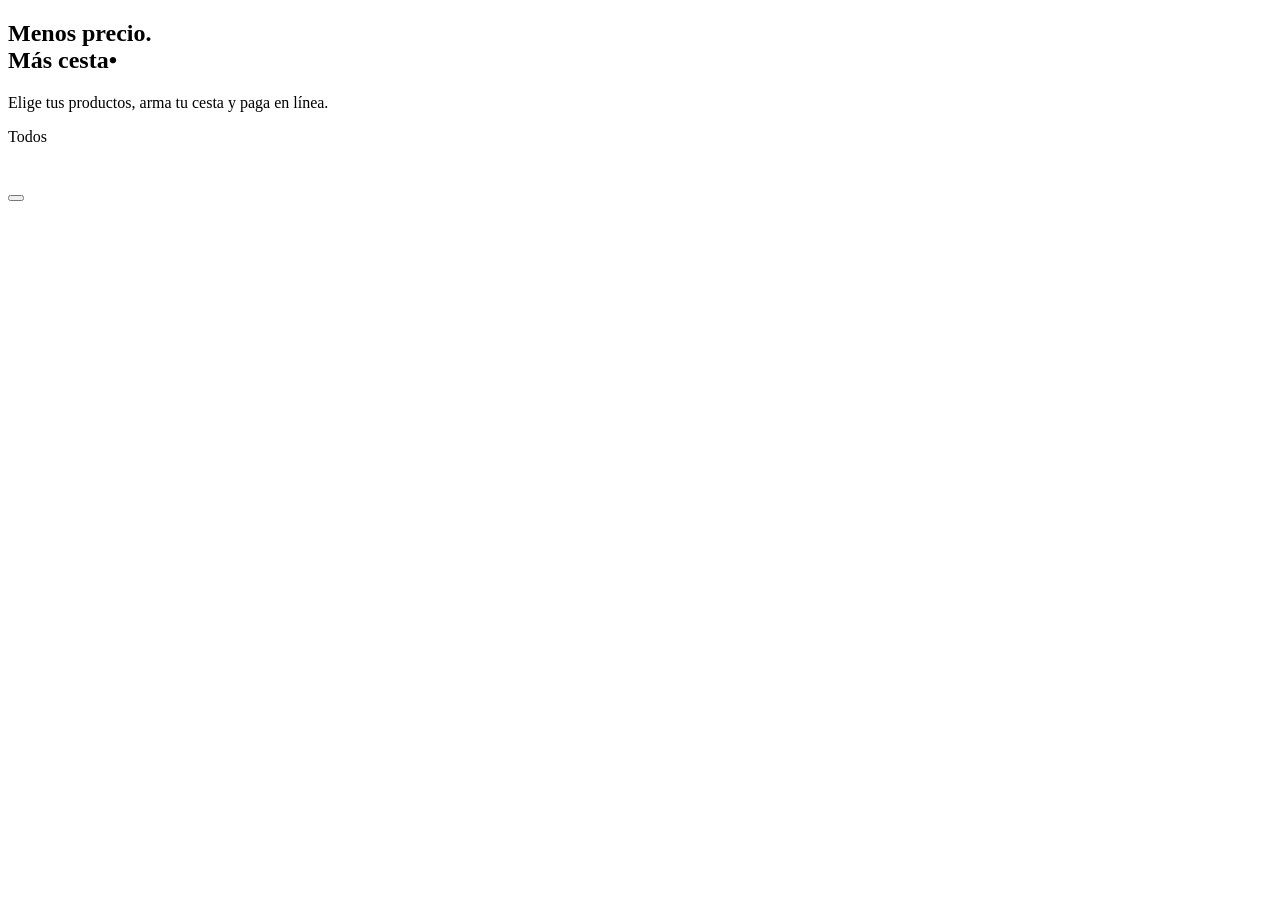
<file: src/main/resources/templates/index.html>
<!DOCTYPE html><html xmlns:th="http://www.thymeleaf.org">
<head th:replace="~{layout :: head('Productos')}"></head>
<body class="d-flex flex-column min-vh-100"><nav th:replace="~{layout :: nav}"></nav>
<section class="hero"><div class="container">
  <h1>Menos precio.<br>Más cesta<span class="punto">•</span></h1>
  <p class="lead mt-3 mb-0">Elige tus productos, arma tu cesta y paga en línea.</p></div></section>
<main class="container mt-4">
  <div class="d-flex flex-wrap gap-2 mb-4">
    <a class="pill" th:classappend="${cat==null}?'on'" th:href="@{/}">Todos</a>
    <a class="pill" th:each="c : ${categorias}" th:classappend="${c==cat}?'on'" th:href="@{/(cat=${c})}" th:text="${c}"></a></div>
  <div class="row g-4">
    <div class="col-6 col-md-4 col-lg-3" th:each="p : ${productos}"><div class="prod d-flex flex-column">
      <div class="foto"><img th:if="${p.imagen != null and !p.imagen.isBlank()}" th:src="@{${p.imagen}}" th:alt="${p.nombre}" class="prod-img"><span th:unless="${p.imagen != null and !p.imagen.isBlank()}" th:text="${p.emoji}" aria-hidden="true"></span></div>
      <div class="p-3 d-flex flex-column flex-grow-1">
        <h2 class="h6 fw-bold" th:text="${p.nombre}"></h2><p class="small text-secondary mb-2" th:text="${p.descripcion}"></p>
        <div class="precio mt-auto" th:text="'S/ ' + ${#numbers.formatDecimal(p.precio,1,2)}"></div>
        <form th:action="@{/cesta/cambiar/{id}(id=${p.id})}" method="post" class="mt-2">
          <input type="hidden" name="delta" value="1">
          <button class="btn btn-rojo w-100" th:disabled="${p.stock==0}" th:text="${p.stock==0} ? 'Agotado' : 'Agregar a la cesta'"></button></form>
      </div></div></div></div></main>
<footer th:replace="~{layout :: footer}"></footer><th:block th:replace="~{layout :: scripts}"></th:block></body></html>
</file>
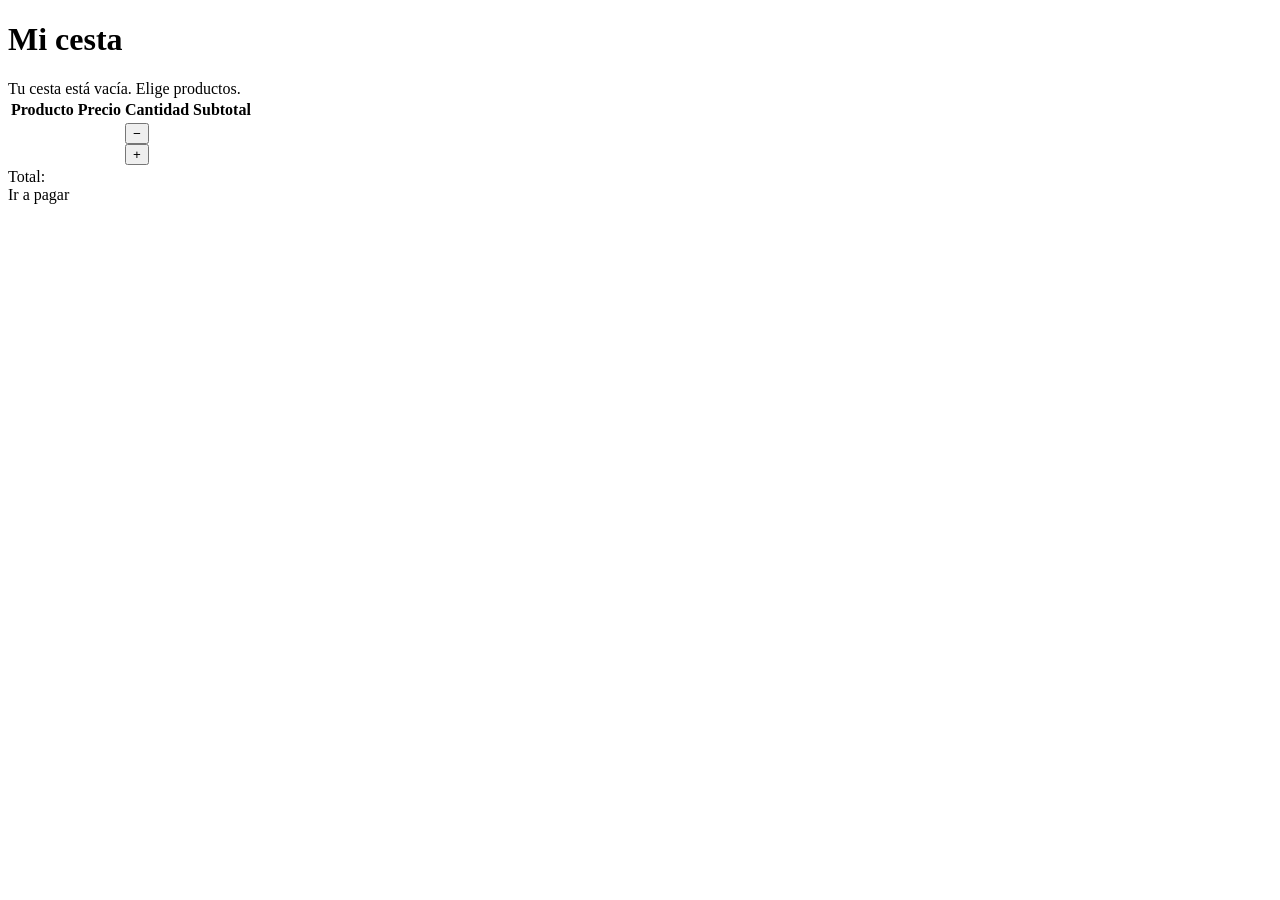
<file: src/main/resources/templates/cesta.html>
<!DOCTYPE html>
<html xmlns:th="http://www.thymeleaf.org">
<head th:replace="~{layout :: head('Mi cesta')}"></head>
<body class="d-flex flex-column min-vh-100">
  <nav th:replace="~{layout :: nav}"></nav>
  <main class="container mt-4">
    <h1 class="fw-bold" style="color:var(--azul-osc)">Mi cesta</h1>
    
    <div th:if="${lineas.isEmpty()}" class="alert alert-info">
      Tu cesta está vacía. <a th:href="@{/}">Elige productos</a>.
    </div>
    
    <div th:unless="${lineas.isEmpty()}">
      <div class="table-responsive">
        <table class="table tabla align-middle">
          <thead>
            <tr>
              <th>Producto</th>
              <th>Precio</th>
              <th>Cantidad</th>
              <th class="text-end">Subtotal</th>
            </tr>
          </thead>
          <tbody>
            <tr th:each="l : ${lineas}">
              <td>
                <img th:if="${l.producto.imagen != null and !l.producto.imagen.isBlank()}" 
                     th:src="@{${l.producto.imagen}}" 
                     th:alt="${l.producto.nombre}" class="thumb">
                <span th:unless="${l.producto.imagen != null and !l.producto.imagen.isBlank()}" 
                      th:text="${l.producto.emoji}"></span> 
                <span th:text="${l.producto.nombre}"></span>
              </td>
              <td th:text="'S/ ' + ${#numbers.formatDecimal(l.producto.precio,1,2)}"></td>
              <td>
                <div class="d-flex align-items-center gap-2">
                  <form th:action="@{/cesta/cambiar/{id}(id=${l.producto.id})}" method="post">
                    <input type="hidden" name="delta" value="-1">
                    <button class="btn btn-sm btn-outline-secondary" aria-label="Quitar uno">−</button>
                  </form>
                  <strong th:text="${l.cantidad}"></strong>
                  <form th:action="@{/cesta/cambiar/{id}(id=${l.producto.id})}" method="post">
                    <input type="hidden" name="delta" value="1">
                    <button class="btn btn-sm btn-outline-secondary" aria-label="Agregar uno">+</button>
                  </form>
                </div>
              </td>
              <td class="text-end" th:text="'S/ ' + ${#numbers.formatDecimal(l.subtotal,1,2)}"></td>
            </tr>
          </tbody>
        </table>
      </div>
      
      <div class="d-flex justify-content-between align-items-center flex-wrap gap-3">
        <div class="h4 mb-0">Total: <span class="precio" th:text="'S/ ' + ${#numbers.formatDecimal(total,1,2)}"></span></div>
        <a class="btn btn-menos btn-lg" th:href="@{/pago}">Ir a pagar</a>
      </div>
    </div>
  </main>
  <footer th:replace="~{layout :: footer}"></footer>
  <th:block th:replace="~{layout :: scripts}"></th:block>
</body>
</html>
</file>
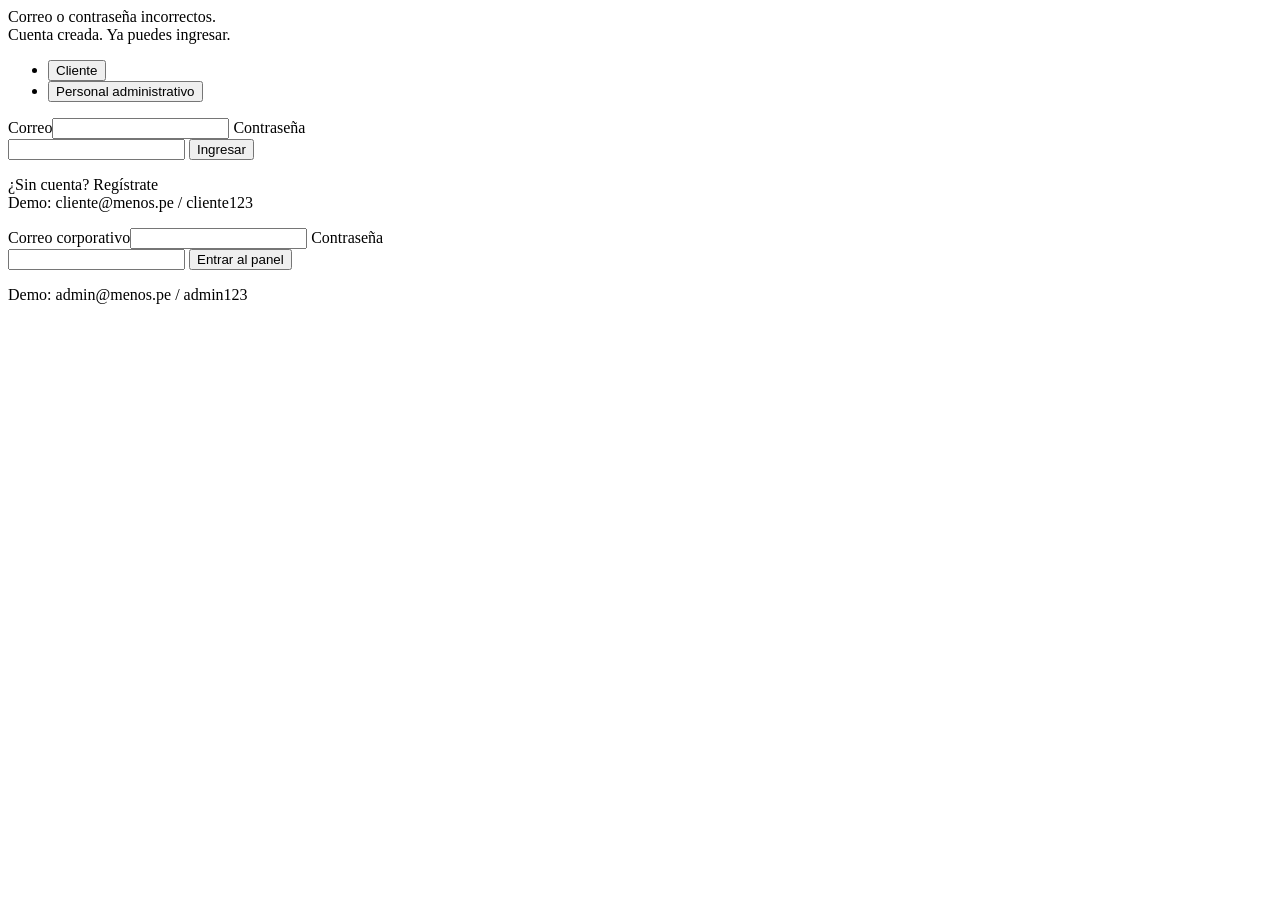
<file: src/main/resources/templates/login.html>
<!DOCTYPE html><html xmlns:th="http://www.thymeleaf.org">
<head th:replace="~{layout :: head('Ingresar')}"></head>
<body class="d-flex flex-column min-vh-100">
  <nav th:replace="~{layout :: nav}"></nav>
  <main class="container mt-5" style="max-width:460px">
    <div class="alert alert-danger" th:if="${param.error}">Correo o contraseña incorrectos.</div>
    <div class="alert alert-success" th:if="${param.registrado}">Cuenta creada. Ya puedes ingresar.</div>
    <ul class="nav nav-tabs" role="tablist">
      <li class="nav-item"><button class="nav-link active" data-bs-toggle="tab" data-bs-target="#pub">Cliente</button></li>
      <li class="nav-item"><button class="nav-link" data-bs-toggle="tab" data-bs-target="#adm">Personal administrativo</button></li></ul>
    <div class="tab-content border border-top-0 p-4">
      <div class="tab-pane fade show active" id="pub"><form th:action="@{/login}" method="post">
        <label class="form-label">Correo</label><input class="form-control mb-3" name="username" type="email" required>
        <label class="form-label">Contraseña</label><input class="form-control mb-3" name="password" type="password" required>
        <button class="btn btn-menos w-100">Ingresar</button></form>
        <p class="mt-3 mb-0 small">¿Sin cuenta? <a th:href="@{/registro}">Regístrate</a><br>Demo: cliente@menos.pe / cliente123</p></div>
      <div class="tab-pane fade" id="adm"><form th:action="@{/login}" method="post">
        <label class="form-label">Correo corporativo</label><input class="form-control mb-3" name="username" type="email" required>
        <label class="form-label">Contraseña</label><input class="form-control mb-3" name="password" type="password" required>
        <button class="btn btn-rojo w-100">Entrar al panel</button></form>
        <p class="mt-3 mb-0 small">Demo: admin@menos.pe / admin123</p></div></div>
  </main>
  <footer th:replace="~{layout :: footer}"></footer>
  <th:block th:replace="~{layout :: scripts}"></th:block>
</body>
</html>
</file>
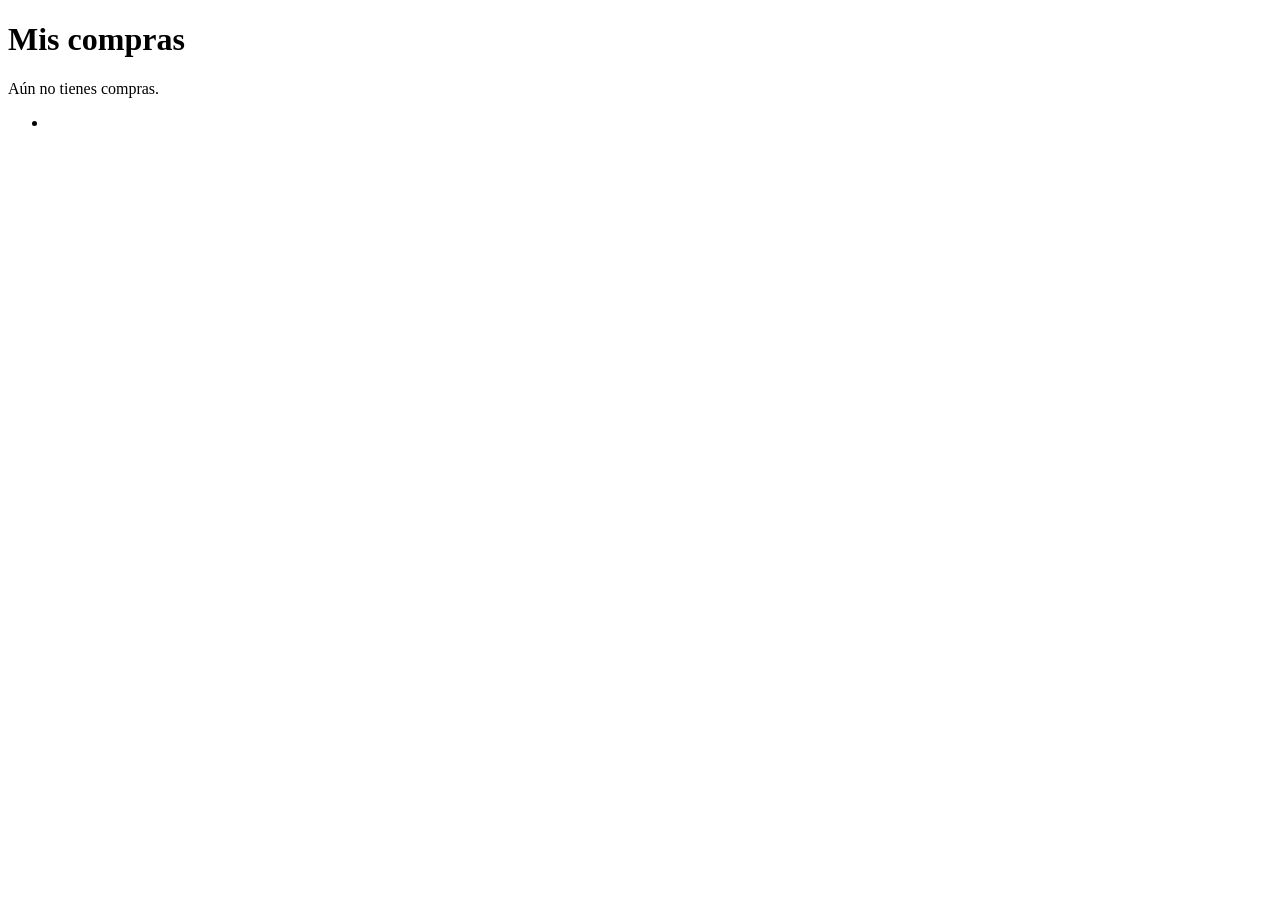
<file: src/main/resources/templates/mis-compras.html>
<!DOCTYPE html><html xmlns:th="http://www.thymeleaf.org">
<head th:replace="~{layout :: head('Mis compras')}"></head>
<body class="d-flex flex-column min-vh-100"><nav th:replace="~{layout :: nav}"></nav>
<main class="container mt-4"><h1 class="fw-bold" style="color:var(--azul-osc)">Mis compras</h1>
  <p th:if="${pedidos.isEmpty()}" class="text-secondary">Aún no tienes compras.</p>
  <div class="mp-card p-3 mb-3" th:each="p : ${pedidos}">
    <div class="d-flex justify-content-between flex-wrap"><strong th:text="'Compra #' + ${p.id} + ' · ' + ${#temporals.format(p.fecha,'dd/MM/yyyy HH:mm')}"></strong>
      <span class="badge" th:classappend="${p.estado=='RECHAZADO'}?'bg-danger':'bg-success'" th:text="${p.estado}"></span></div>
    <ul class="small mb-1 mt-2"><li th:each="i : ${p.items}" th:text="${i.cantidad} + ' × ' + ${i.producto.nombre}"></li></ul>
    <div class="fw-bold" th:text="'Total: S/ ' + ${#numbers.formatDecimal(p.total,1,2)}"></div></div></main>
<footer th:replace="~{layout :: footer}"></footer><th:block th:replace="~{layout :: scripts}"></th:block></body></html>
</file>
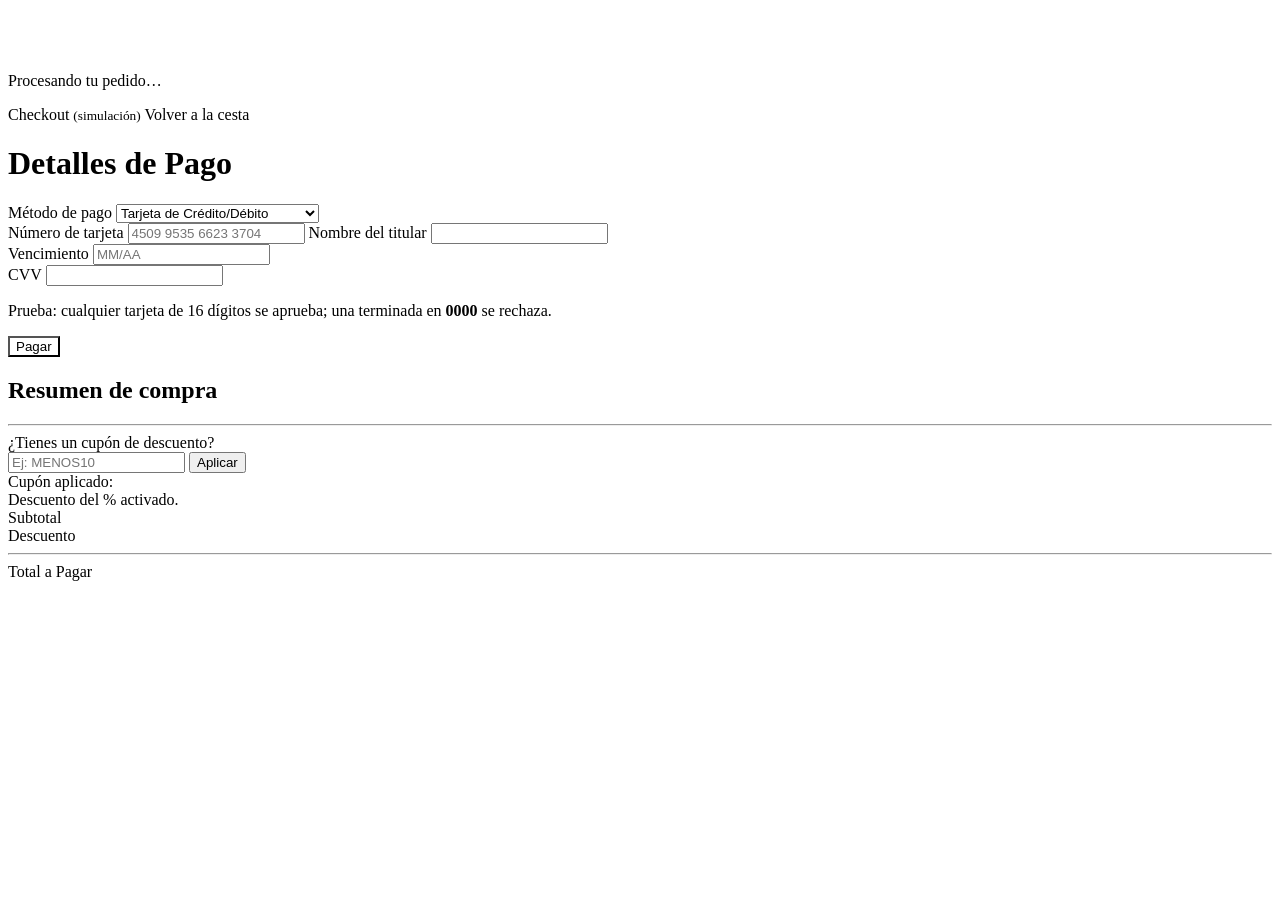
<file: src/main/resources/templates/pago.html>
<!DOCTYPE html>
<html xmlns:th="http://www.thymeleaf.org">
<head th:replace="~{layout :: head('Pago')}"></head>
<body>
<div class="overlay" id="ov">
  <div class="spinner-border" style="color:var(--mp);width:3rem;height:3rem"></div>
  <p class="mt-3 fw-semibold">Procesando tu pedido…</p>
</div>

<div class="mp-head">
  <div class="container d-flex justify-content-between align-items-center">
    <span class="fs-4 fw-bold">Checkout <small class="fs-6 fw-normal">(simulación)</small></span>
    <a class="text-white small" th:href="@{/cesta}">Volver a la cesta</a>
  </div>
</div>

<main class="container mt-4">
  <div class="row g-4">
    <!-- COLUMNA IZQUIERDA: FORMULARIO DE PAGO -->
    <div class="col-lg-7">
      <div class="mp-card p-4">
        <h1 class="h4 mb-3">Detalles de Pago</h1>
        
        <div class="alert alert-danger" th:if="${error}" th:text="${error}"></div>
        
        <form id="f" th:action="@{/pago/procesar}" method="post">
          
          <label class="form-label fw-bold">Método de pago</label>
          <select class="form-select mb-4" name="metodo" id="metodoPago" onchange="toggleCampos()">
            <option value="Tarjeta">Tarjeta de Crédito/Débito</option>
            <option value="Yape">Yape / Plin</option>
            <option value="Efectivo">Efectivo (Pago contra entrega)</option>
          </select>

          <div id="camposTarjeta">
            <label class="form-label">Número de tarjeta</label>
            <input id="num" class="form-control mb-3 tarjeta-input" name="numero" inputmode="numeric" placeholder="4509 9535 6623 3704" maxlength="19" required>
            
            <label class="form-label">Nombre del titular</label>
            <input class="form-control mb-3 tarjeta-input" name="titular" required>
            
            <div class="row">
              <div class="col">
                <label class="form-label">Vencimiento</label>
                <input class="form-control mb-3 tarjeta-input" placeholder="MM/AA" maxlength="5" required>
              </div>
              <div class="col">
                <label class="form-label">CVV</label>
                <input class="form-control mb-3 tarjeta-input" type="password" maxlength="4" required>
              </div>
            </div>
            <p class="small text-secondary mt-1 mb-3">Prueba: cualquier tarjeta de 16 dígitos se aprueba; una terminada en <strong>0000</strong> se rechaza.</p>
          </div>

          <div id="mensajeAlternativo" class="alert alert-info mb-4" style="display: none;">
            Has seleccionado pago con <strong id="nombreMetodo"></strong>. <br>
            Completa la transacción para registrar tu pedido.
          </div>

          <button class="btn w-100 text-white" style="background:var(--mp)">Pagar <span th:text="'S/ ' + ${#numbers.formatDecimal(totalFinal,1,2)}"></span></button>
        </form>
      </div>
    </div>
    
    <!-- COLUMNA DERECHA: RESUMEN Y CUPÓN -->
    <div class="col-lg-5">
      <div class="mp-card p-4">
        <h2 class="h5">Resumen de compra</h2>
        <div class="d-flex justify-content-between small py-1" th:each="l : ${lineas}">
          <span th:text="${l.cantidad} + ' × ' + ${l.producto.nombre}"></span>
          <span th:text="'S/ ' + ${#numbers.formatDecimal(l.subtotal,1,2)}"></span>
        </div>
        <hr>
        
        <!-- ZONA DE CUPÓN DE DESCUENTO -->
        <form th:action="@{/pago/cupon}" method="post" class="mb-3" th:if="${cupon == null}">
            <label class="form-label small fw-bold">¿Tienes un cupón de descuento?</label>
            <div class="input-group input-group-sm">
                <input type="text" name="codigo" class="form-control" placeholder="Ej: MENOS10" required>
                <button class="btn btn-outline-secondary" type="submit">Aplicar</button>
            </div>
            <div class="text-danger small mt-1" th:if="${errorCupon}" th:text="${errorCupon}"></div>
        </form>

        <div th:if="${cupon != null}" class="alert alert-success py-2 px-3 small mb-3">
            <div class="fw-bold">Cupón aplicado: <span th:text="${cupon.codigo}"></span></div>
            Descuento del <span th:text="${#numbers.formatDecimal(cupon.porcentajeDescuento,1,0)}"></span>% activado.
        </div>
        <div class="text-success small mb-3" th:if="${mensajeCupon}" th:text="${mensajeCupon}"></div>

        <!-- CÁLCULO DE TOTALES -->
        <div class="d-flex justify-content-between small text-secondary">
          <span>Subtotal</span>
          <span th:text="'S/ ' + ${#numbers.formatDecimal(subtotal,1,2)}"></span>
        </div>
        
        <div class="d-flex justify-content-between small text-danger" th:if="${cupon != null}">
          <span>Descuento</span>
          <span th:text="'- S/ ' + ${#numbers.formatDecimal(descuento,1,2)}"></span>
        </div>
        
        <hr class="my-2">
        <div class="d-flex justify-content-between fw-bold fs-5">
          <span>Total a Pagar</span>
          <span th:text="'S/ ' + ${#numbers.formatDecimal(totalFinal,1,2)}"></span>
        </div>
      </div>
    </div>
  </div>
</main>

<script>
function toggleCampos() {
    var metodo = document.getElementById('metodoPago').value;
    var camposTarjeta = document.getElementById('camposTarjeta');
    var mensajeAlternativo = document.getElementById('mensajeAlternativo');
    var inputsTarjeta = document.querySelectorAll('.tarjeta-input');

    if (metodo === 'Tarjeta') {
        camposTarjeta.style.display = 'block';
        mensajeAlternativo.style.display = 'none';
        for (var i = 0; i < inputsTarjeta.length; i++) {
            inputsTarjeta[i].required = true;
        }
    } else {
        camposTarjeta.style.display = 'none';
        mensajeAlternativo.style.display = 'block';
        document.getElementById('nombreMetodo').innerText = metodo;
        for (var i = 0; i < inputsTarjeta.length; i++) {
            inputsTarjeta[i].required = false;
        }
    }
}

document.getElementById('num').addEventListener('input', function(e) {
  e.target.value = e.target.value.replace(/\D/g,'').slice(0,16).replace(/(.{4})/g,'$1 ').trim();
});

document.getElementById('f').addEventListener('submit', function(e) {
  e.preventDefault();
  document.getElementById('ov').style.display = 'flex';
  var form = e.target;
  setTimeout(function() { form.submit(); }, 1800);
});
</script>
</body>
</html>
</file>
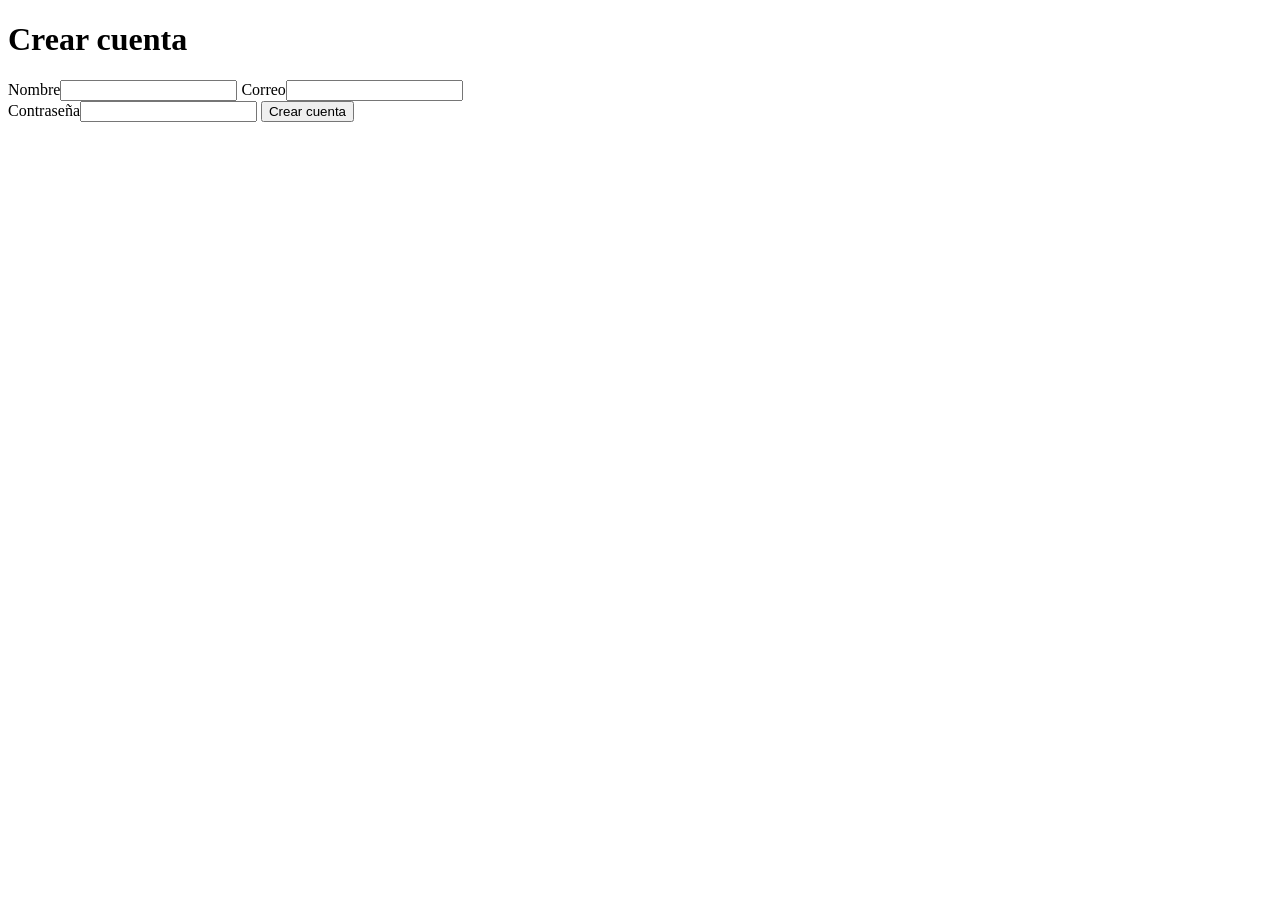
<file: src/main/resources/templates/registro.html>
<!DOCTYPE html><html xmlns:th="http://www.thymeleaf.org">
<head th:replace="~{layout :: head('Crear cuenta')}"></head>
<body class="d-flex flex-column min-vh-100"><nav th:replace="~{layout :: nav}"></nav>
<main class="container mt-5" style="max-width:460px"><h1 class="h3 fw-bold" style="color:var(--azul-osc)">Crear cuenta</h1>
  <div class="alert alert-danger" th:if="${error}" th:text="${error}"></div>
  <form th:action="@{/registro}" method="post">
    <label class="form-label">Nombre</label><input class="form-control mb-3" name="nombre" required>
    <label class="form-label">Correo</label><input class="form-control mb-3" name="email" type="email" required>
    <label class="form-label">Contraseña</label><input class="form-control mb-3" name="password" type="password" minlength="6" required>
    <button class="btn btn-menos w-100">Crear cuenta</button></form></main>
<footer th:replace="~{layout :: footer}"></footer><th:block th:replace="~{layout :: scripts}"></th:block></body></html>
</file>
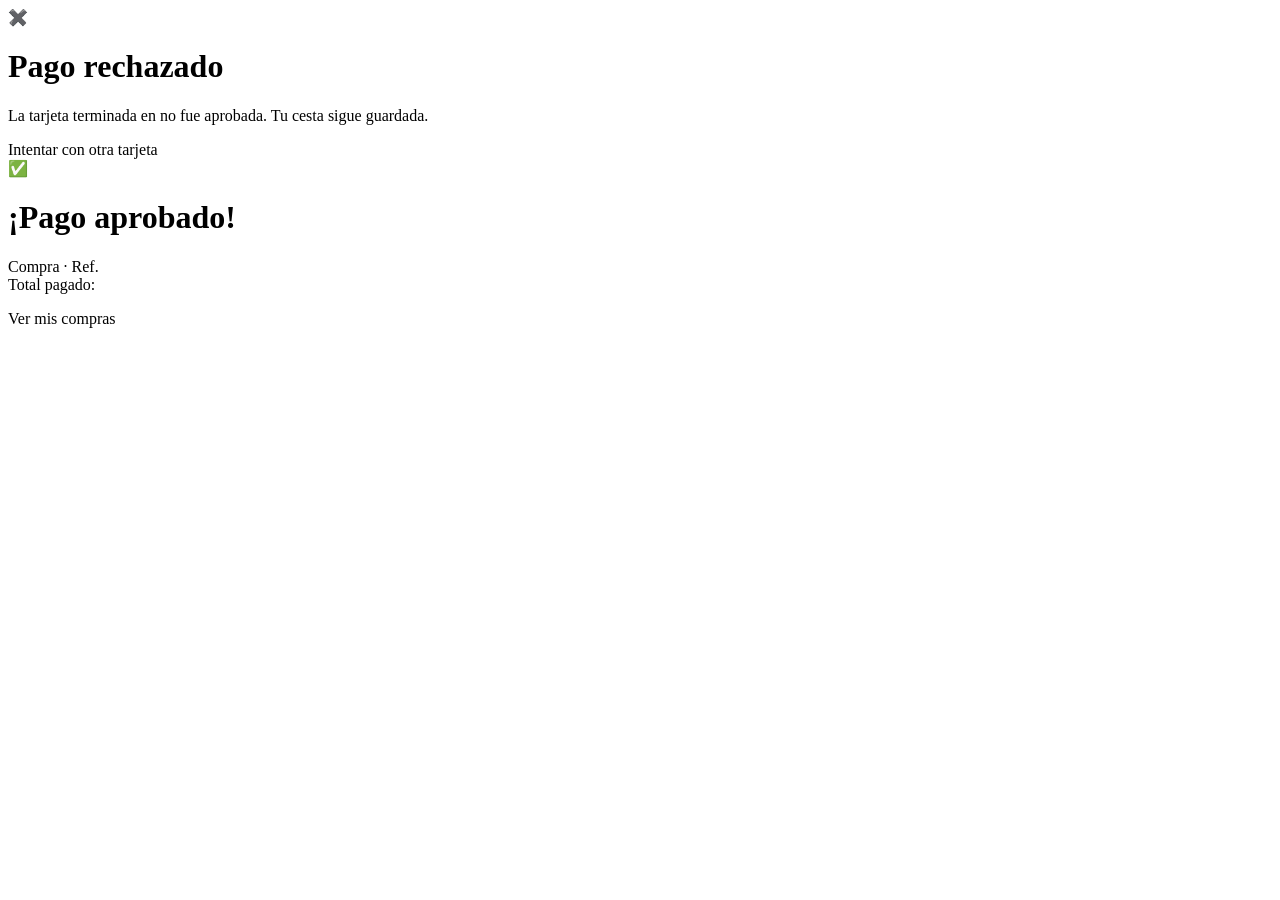
<file: src/main/resources/templates/resultado.html>
<!DOCTYPE html><html xmlns:th="http://www.thymeleaf.org">
<head th:replace="~{layout :: head('Resultado del pago')}"></head>
<body class="d-flex flex-column min-vh-100"><nav th:replace="~{layout :: nav}"></nav>
<main class="container mt-5 text-center" style="max-width:560px">
  <div th:if="${pedido.estado=='RECHAZADO'}"><div class="display-3">✖️</div><h1 class="h3 text-danger">Pago rechazado</h1>
    <p>La tarjeta terminada en <strong th:text="${pedido.tarjetaUltimos4}"></strong> no fue aprobada. Tu cesta sigue guardada.</p><a class="btn btn-rojo" th:href="@{/pago}">Intentar con otra tarjeta</a></div>
  <div th:unless="${pedido.estado=='RECHAZADO'}"><div class="display-3">✅</div><h1 class="h3" style="color:var(--azul-osc)">¡Pago aprobado!</h1>
    <p>Compra <strong th:text="'#' + ${pedido.id}"></strong> · Ref. <strong th:text="${pedido.referenciaPago}"></strong><br>Total pagado: <span class="precio" th:text="'S/ ' + ${#numbers.formatDecimal(pedido.total,1,2)}"></span></p>
    <a class="btn btn-menos" th:href="@{/mis-compras}">Ver mis compras</a></div></main>
<footer th:replace="~{layout :: footer}"></footer><th:block th:replace="~{layout :: scripts}"></th:block></body></html>
</file>
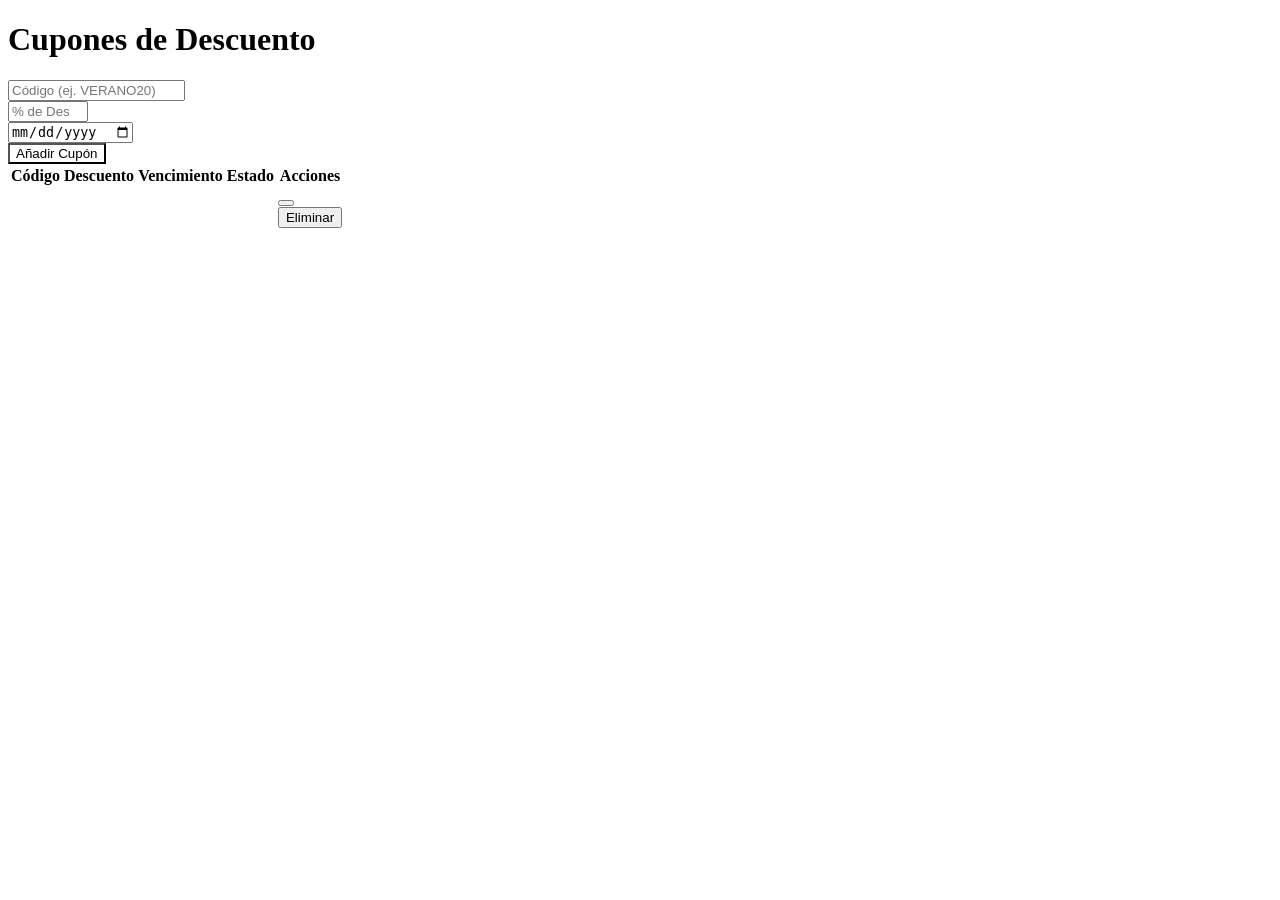
<file: src/main/resources/templates/admin/cupones.html>
<!DOCTYPE html>
<html xmlns:th="http://www.thymeleaf.org">
<head th:replace="~{layout :: head('Gestión de Cupones')}"></head>
<body class="d-flex flex-column min-vh-100">
  <nav th:replace="~{layout :: nav}"></nav>
  
  <main class="container mt-4">
    <h1 class="fw-bold" style="color:var(--azul-osc)">Cupones de Descuento</h1>
    
    <!-- Formulario para agregar nuevo -->
    <div class="mp-card p-3 mb-4">
      <form th:action="@{/admin/cupones/nuevo}" method="post" class="row g-2 align-items-center">
        <div class="col-md-3">
          <input type="text" name="codigo" class="form-control" placeholder="Código (ej. VERANO20)" required>
        </div>
        <div class="col-md-3">
          <input type="number" name="porcentaje" class="form-control" placeholder="% de Descuento" step="0.01" min="1" max="100" required>
        </div>
        <div class="col-md-3">
          <input type="date" name="fecha" class="form-control" required title="Fecha de vencimiento">
        </div>
        <div class="col-md-3">
          <button type="submit" class="btn w-100 text-white fw-bold" style="background:var(--azul)">Añadir Cupón</button>
        </div>
      </form>
    </div>

    <!-- Tabla de cupones -->
    <div class="table-responsive">
      <table class="table tabla align-middle">
        <thead>
          <tr>
            <th>Código</th>
            <th>Descuento</th>
            <th>Vencimiento</th>
            <th>Estado</th>
            <th>Acciones</th>
          </tr>
        </thead>
        <tbody>
          <tr th:each="c : ${cupones}">
            <td class="fw-bold" th:text="${c.codigo}"></td>
            <td th:text="${#numbers.formatDecimal(c.porcentajeDescuento,1,0)} + '%'"></td>
            <td th:text="${#temporals.format(c.fechaExpiracion, 'dd/MM/yyyy')}"></td>
            <td>
              <span class="badge" th:classappend="${c.activo ? 'bg-success' : 'bg-secondary'}" th:text="${c.activo ? 'Activo' : 'Inactivo'}"></span>
            </td>
            <td>
              <div class="d-flex gap-1">
                <!-- Botón para desactivar/activar -->
                <form th:action="@{/admin/cupones/{id}/estado(id=${c.id})}" method="post">
                  <button type="submit" class="btn btn-sm btn-outline-secondary" th:text="${c.activo ? 'Desactivar' : 'Activar'}"></button>
                </form>
                <!-- Botón para eliminar -->
                <form th:action="@{/admin/cupones/{id}/eliminar(id=${c.id})}" method="post" onsubmit="return confirm('¿Seguro que deseas eliminar este cupón?');">
                  <button type="submit" class="btn btn-sm btn-outline-danger">Eliminar</button>
                </form>
              </div>
            </td>
          </tr>
        </tbody>
      </table>
    </div>
  </main>
  
  <footer th:replace="~{layout :: footer}"></footer>
  <th:block th:replace="~{layout :: scripts}"></th:block>
</body>
</html>
</file>
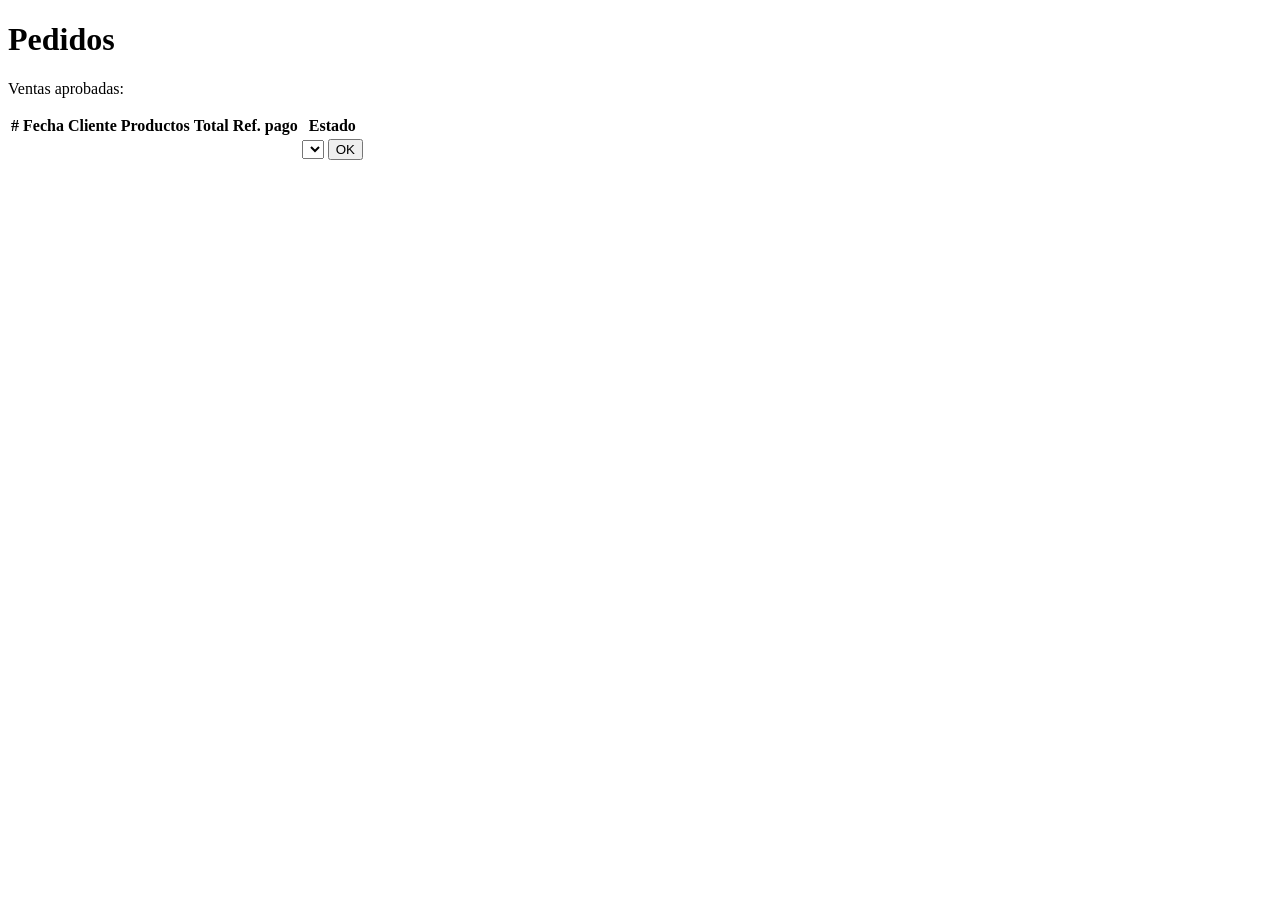
<file: src/main/resources/templates/admin/pedidos.html>
<!DOCTYPE html><html xmlns:th="http://www.thymeleaf.org">
<head th:replace="~{layout :: head('Panel · Pedidos')}"></head>
<body class="d-flex flex-column min-vh-100">
  <nav th:replace="~{layout :: nav}"></nav>
  <main class="container mt-4"><h1 class="fw-bold" style="color:var(--azul-osc)">Pedidos</h1>
    <p>Ventas aprobadas: <span class="precio" th:text="'S/ ' + ${#numbers.formatDecimal(ventas,1,2)}"></span></p>
    <div class="table-responsive"><table class="table tabla align-middle">
      <thead><tr><th>#</th><th>Fecha</th><th>Cliente</th><th>Productos</th><th>Total</th><th>Ref. pago</th><th>Estado</th></tr></thead>
      <tbody><tr th:each="p : ${pedidos}"><td th:text="${p.id}"></td><td th:text="${#temporals.format(p.fecha,'dd/MM HH:mm')}"></td><td th:text="${p.usuario.email}"></td>
        <td class="small"><div th:each="i : ${p.items}" th:text="${i.cantidad} + ' × ' + ${i.producto.nombre}"></div></td>
        <td th:text="'S/ ' + ${#numbers.formatDecimal(p.total,1,2)}"></td><td th:text="${p.referenciaPago}"></td>
        <td><form th:action="@{/admin/pedidos/{id}/estado(id=${p.id})}" method="post" class="d-flex gap-1">
          <select name="estado" class="form-select form-select-sm"><option th:each="e : ${ {'PAGADO','ENTREGADO','RECHAZADO'} }" th:value="${e}" th:text="${e}" th:selected="${e==p.estado}"></option></select>
          <button class="btn btn-sm btn-menos">OK</button></form></td></tr></tbody></table></div>
  </main>
  <footer th:replace="~{layout :: footer}"></footer>
  <th:block th:replace="~{layout :: scripts}"></th:block>
</body>
</html>
</file>
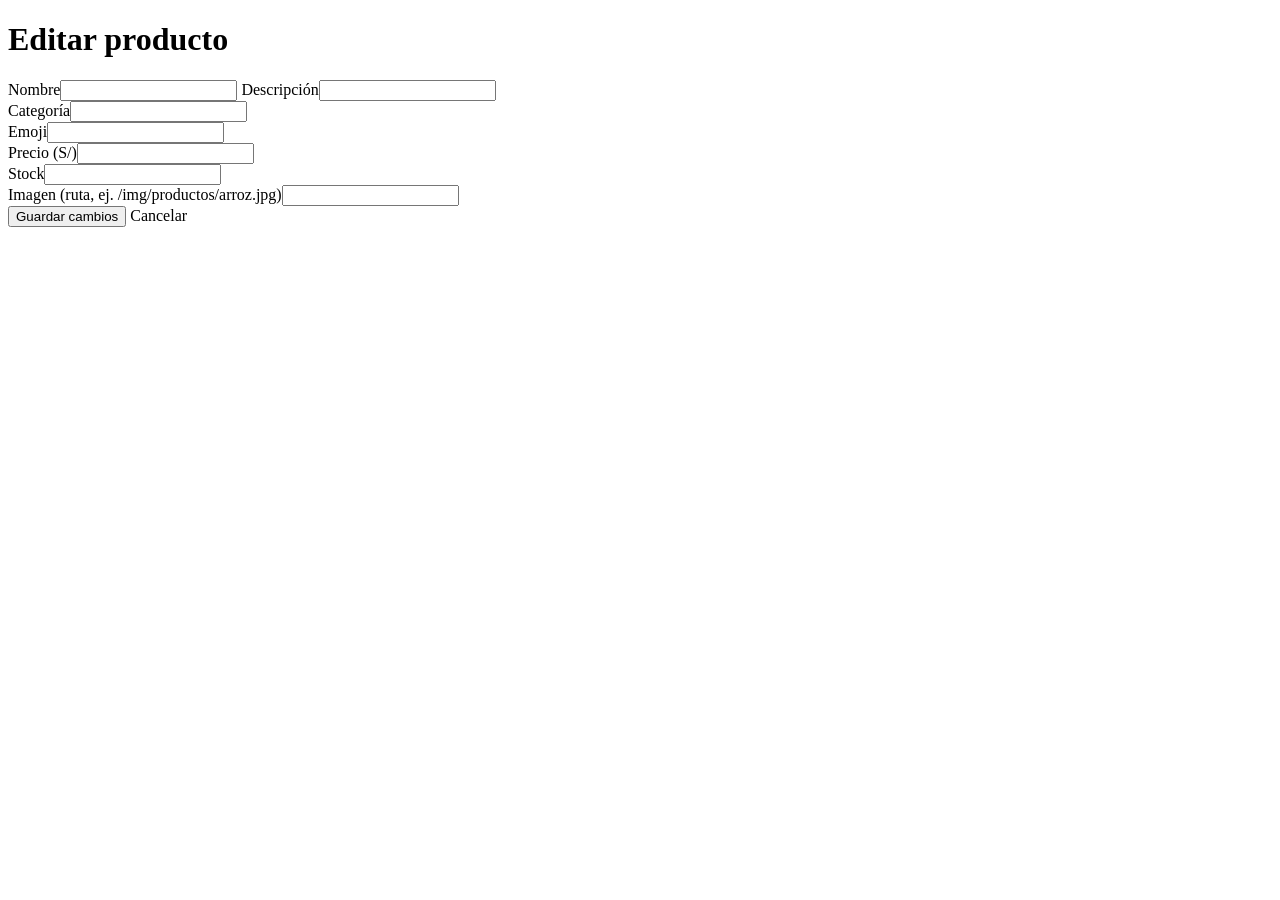
<file: src/main/resources/templates/admin/producto-form.html>
<!DOCTYPE html><html xmlns:th="http://www.thymeleaf.org">
<head th:replace="~{layout :: head('Editar producto')}"></head>
<body><nav th:replace="~{layout :: nav}"></nav>
<main class="container mt-4" style="max-width:560px"><h1 class="h3 fw-bold" style="color:var(--azul-osc)">Editar producto</h1>
  <form th:action="@{/admin/productos/{id}/editar(id=${p.id})}" method="post">
    <label class="form-label">Nombre</label><input class="form-control mb-3" name="nombre" th:value="${p.nombre}" required>
    <label class="form-label">Descripción</label><input class="form-control mb-3" name="descripcion" th:value="${p.descripcion}" required>
    <div class="row"><div class="col"><label class="form-label">Categoría</label><input class="form-control mb-3" name="categoria" th:value="${p.categoria?.nombre}" required></div>
    <div class="col-3"><label class="form-label">Emoji</label><input class="form-control mb-3" name="emoji" th:value="${p.emoji}" required></div></div>
    <div class="row"><div class="col"><label class="form-label">Precio (S/)</label><input class="form-control mb-3" name="precio" type="number" step="0.01" th:value="${p.precio}" required></div>
    <div class="col"><label class="form-label">Stock</label><input class="form-control mb-3" name="stock" type="number" th:value="${p.stock}" required></div></div>
    <label class="form-label">Imagen (ruta, ej. /img/productos/arroz.jpg)</label><input class="form-control mb-3" name="imagen" th:value="${p.imagen}">
    <button class="btn btn-menos">Guardar cambios</button> <a class="btn btn-outline-secondary" th:href="@{/admin/productos}">Cancelar</a></form></main>
<footer th:replace="~{layout :: footer}"></footer><th:block th:replace="~{layout :: scripts}"></th:block></body></html>
</file>
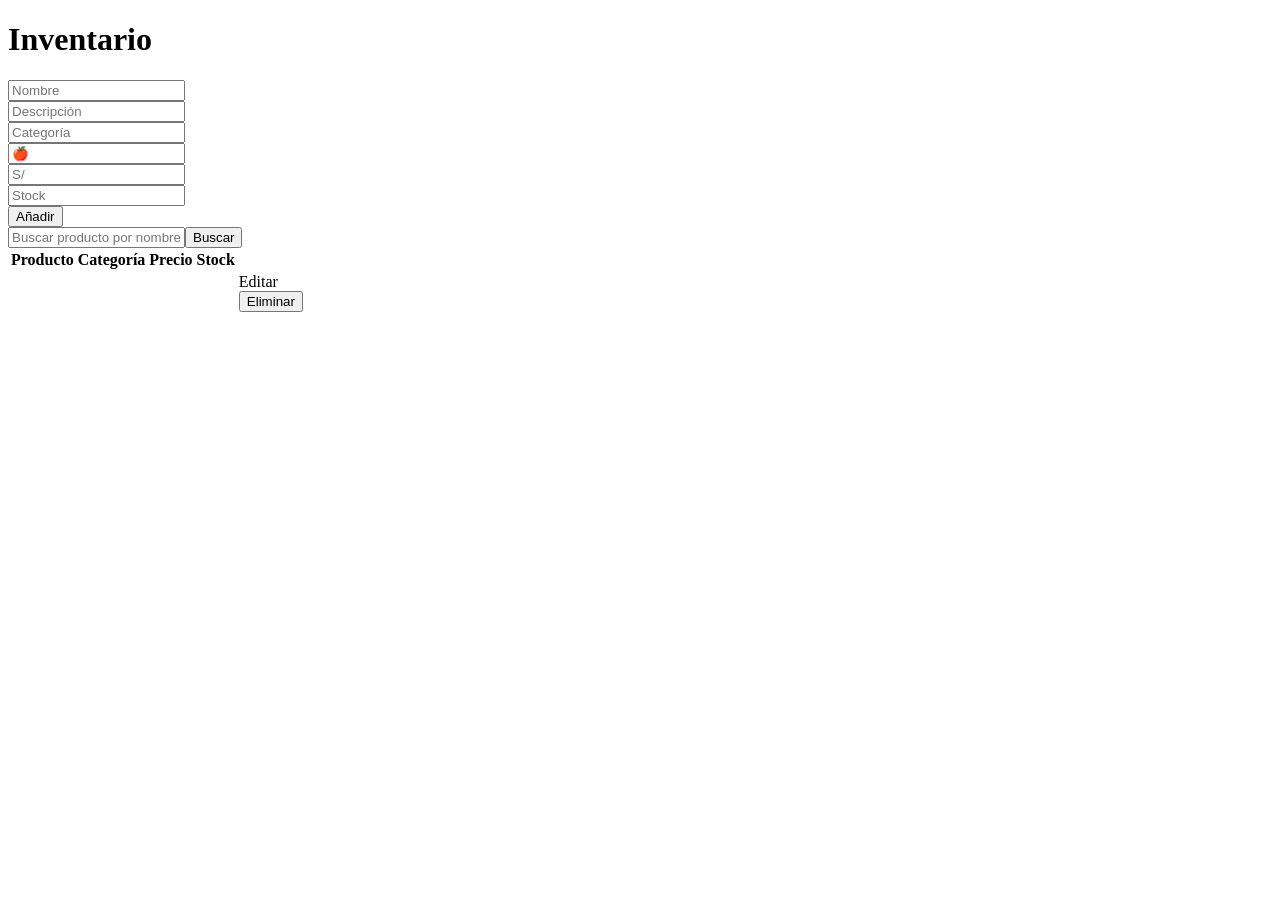
<file: src/main/resources/templates/admin/productos.html>
<!DOCTYPE html><html xmlns:th="http://www.thymeleaf.org">
<head th:replace="~{layout :: head('Panel · Inventario')}"></head>
<body><nav th:replace="~{layout :: nav}"></nav>
<main class="container mt-4"><h1 class="fw-bold" style="color:var(--azul-osc)">Inventario</h1>
  <div class="alert alert-warning" th:if="${error}" th:text="${error}"></div>
  <form th:action="@{/admin/productos}" method="post" class="row g-2 mb-4 mp-card p-3">
    <div class="col-md-3"><input class="form-control" name="nombre" placeholder="Nombre" required></div>
    <div class="col-md-3"><input class="form-control" name="descripcion" placeholder="Descripción" required></div>
    <div class="col-md-2"><input class="form-control" name="categoria" placeholder="Categoría" required></div>
    <div class="col-md-1"><input class="form-control" name="emoji" placeholder="🍎" required></div>
    <div class="col-md-1"><input class="form-control" name="precio" type="number" step="0.01" placeholder="S/" required></div>
    <div class="col-md-1"><input class="form-control" name="stock" type="number" placeholder="Stock" required></div>
    <div class="col-md-1"><button class="btn btn-rojo w-100">Añadir</button></div></form>
  <form th:action="@{/admin/productos}" method="get" class="d-flex gap-2 mb-3"><input class="form-control" name="q" th:value="${q}" placeholder="Buscar producto por nombre"><button class="btn btn-menos">Buscar</button></form>
  <div class="table-responsive"><table class="table tabla align-middle">
    <thead><tr><th>Producto</th><th>Categoría</th><th>Precio</th><th>Stock</th><th></th></tr></thead>
    <tbody><tr th:each="p : ${productos}"><td><img th:if="${p.imagen != null and !p.imagen.isBlank()}" th:src="@{${p.imagen}}" th:alt="${p.nombre}" class="thumb"><span th:unless="${p.imagen != null and !p.imagen.isBlank()}" th:text="${p.emoji}"></span> <span th:text="${p.nombre}"></span></td><td th:text="${p.categoria?.nombre}"></td><td th:text="'S/ ' + ${#numbers.formatDecimal(p.precio,1,2)}"></td><td th:text="${p.stock}"></td>
      <td class="d-flex gap-1"><a class="btn btn-sm btn-menos" th:href="@{/admin/productos/{id}/editar(id=${p.id})}">Editar</a>
        <form th:action="@{/admin/productos/{id}/eliminar(id=${p.id})}" method="post"><button class="btn btn-sm btn-outline-danger">Eliminar</button></form></td></tr></tbody></table></div></main>
<footer th:replace="~{layout :: footer}"></footer><th:block th:replace="~{layout :: scripts}"></th:block></body></html>
</file>
